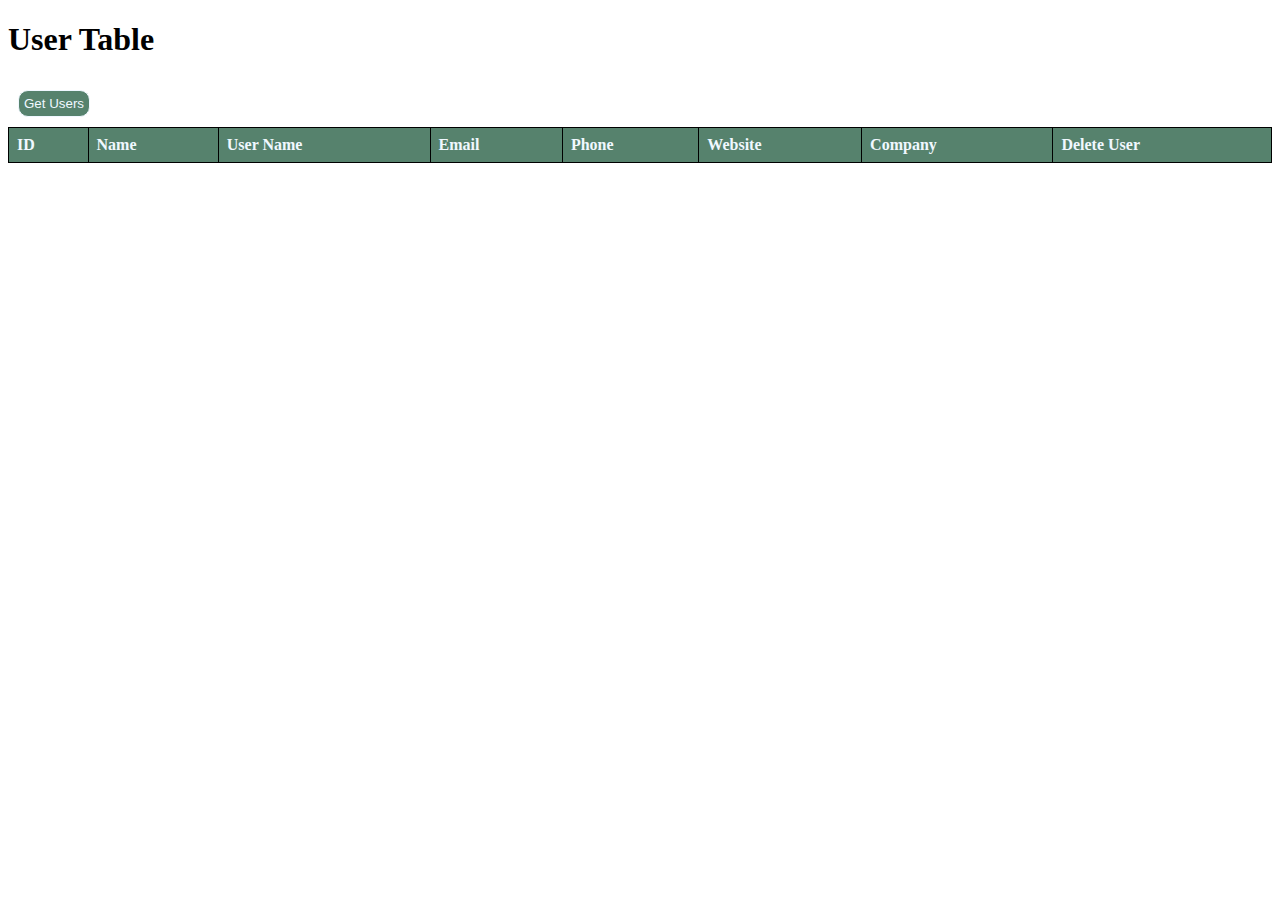
<file: Day 02/task2/index.html>
<!DOCTYPE html>
<html lang="en">
<head>
    <meta charset="UTF-8">
    <meta name="viewport" content="width=device-width, initial-scale=1.0">
    <title>User Table</title>
    <link rel="stylesheet" href="style.css">
</head>
<body>
    <h1>User Table</h1>
    <button id="btn">Get Users</button> 
    <table id="userTable">
        <thead>
            <tr>
                <th>ID</th>
                <th>Name</th>
                <th>User Name</th>
                <th>Email</th>
                <th>Phone</th>
                <th>Website</th>
                <th>Company</th>
                <th>Delete User</th>
            </tr>
        </thead>
        <tbody id="tbody">
        </tbody>
    </table>

    <script src="script.js"></script>
</body>
</html>
</file>
<file: Day 02/task2/style.css>
table {
    border-collapse: collapse;
    width: 100%;
}
th, td {
    border: 1px solid black;
    padding: 8px;
    text-align: left;
}
th {
    background-color: #56826d;
    color: aliceblue;
}
#btn{
    margin: 10px;
    border-radius: 10px;
    color: aliceblue;
    background-color: #56826d;
    border: 1px solid aliceblue;
    padding: 5px;
}
</file>
